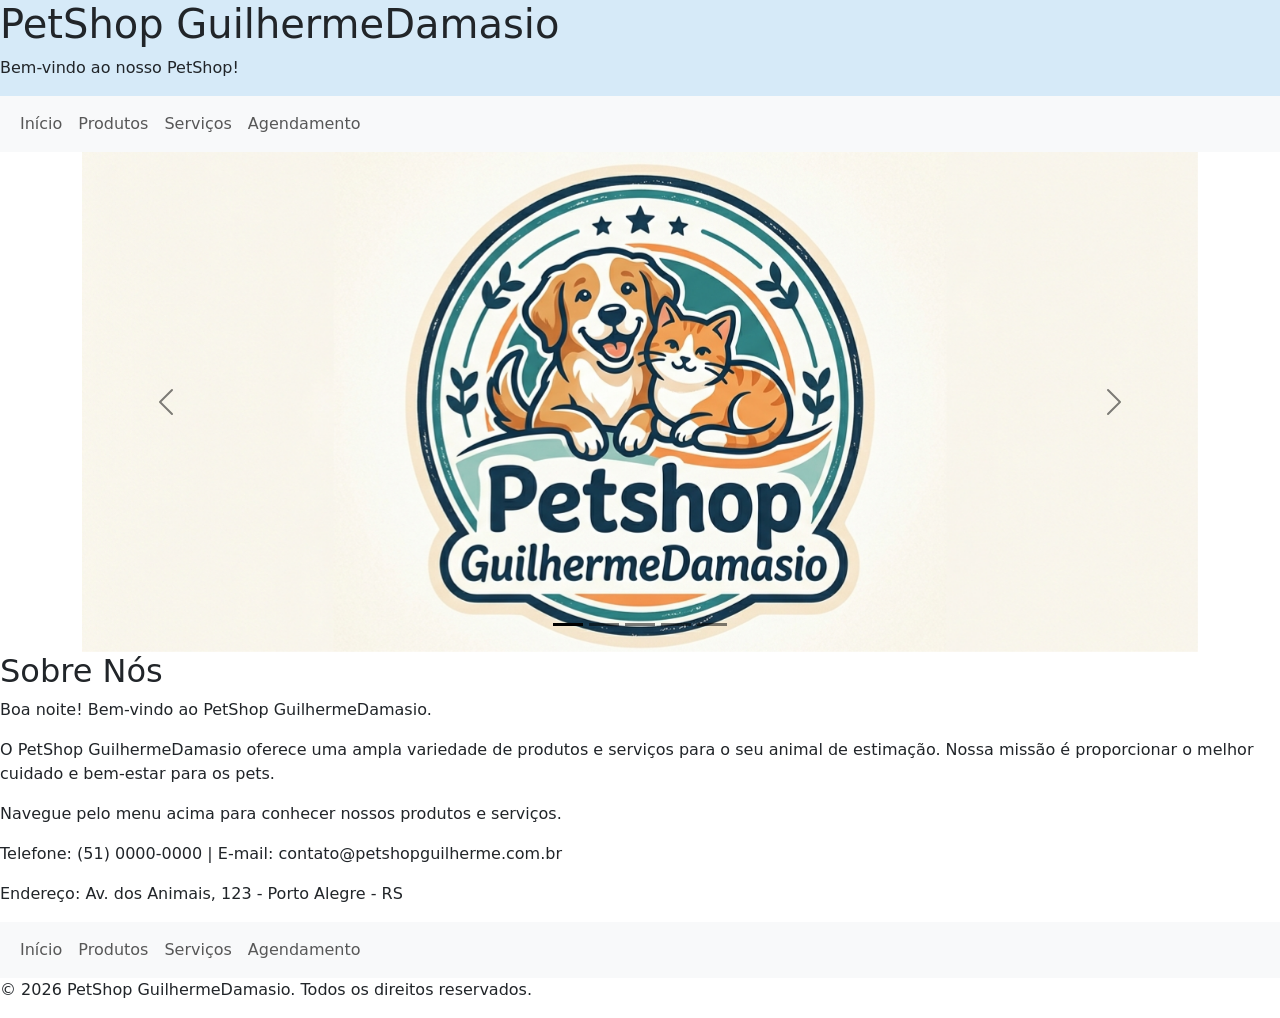
<file: index.html>
<!DOCTYPE html>
<html lang="pt-br">
<head>
    <meta charset="UTF-8">
    <meta name="viewport" content="width=device-width, initial-scale=1.0">
    <title>PetShop GuilhermeDamasio</title>
    <link href="https://cdn.jsdelivr.net/npm/bootstrap@5.3.3/dist/css/bootstrap.min.css" rel="stylesheet">
    <link rel="stylesheet" href="style.css">
</head>
<body>
<header>
    <h1>PetShop GuilhermeDamasio</h1>
    <p>Bem-vindo ao nosso PetShop!</p>
<nav class="navbar navbar-expand-lg navbar-light bg-light">
    <div class="container-fluid">
        <ul class="navbar-nav">
            <li class="nav-item"><a class="nav-link" href="index.html">Início</a></li>
            <li class="nav-item"><a class="nav-link" href="produtos.html">Produtos</a></li>
            <li class="nav-item"><a class="nav-link" href="servicos.html">Serviços</a></li>
            <li class="nav-item"><a class="nav-link" href="agendamento.html">Agendamento</a></li>
        </ul>
    </div>
</nav>
</header>

<main>
    <!-- Carrossel de imagens com produtos em destaque -->
    <div class="container">
    <div id="carrosselPetshop" class="carousel slide carousel-dark" data-bs-ride="carousel">
        <button class="carousel-control-prev" type="button" data-bs-target="#carrosselPetshop" data-bs-slide="prev">
        <span class="carousel-control-prev-icon" aria-hidden="true"></span>
        <span class="visually-hidden">Anterior</span>
        </button>
        <button class="carousel-control-next" type="button" data-bs-target="#carrosselPetshop" data-bs-slide="next">
        <span class="carousel-control-next-icon" aria-hidden="true"></span>
        <span class="visually-hidden">Próximo</span>
        </button>
        <div class="carousel-indicators">
        <button type="button" data-bs-target="#carrosselPetshop" data-bs-slide-to="0" class="active" aria-label="Slide 1"></button>
        <button type="button" data-bs-target="#carrosselPetshop" data-bs-slide-to="1" aria-label="Slide 2"></button>
        <button type="button" data-bs-target="#carrosselPetshop" data-bs-slide-to="2" aria-label="Slide 3"></button>
        <button type="button" data-bs-target="#carrosselPetshop" data-bs-slide-to="3" aria-label="Slide 4"></button>
        <button type="button" data-bs-target="#carrosselPetshop" data-bs-slide-to="4" aria-label="Slide 5"></button>
        </div>
        <div class="carousel-inner">
            <div class="carousel-item active">
                <img src="imagens/logo_petshop.jpg" class="d-block w-100" alt="Logo do PetShop">
            </div>
            <div class="carousel-item">
                <img src="imagens/cachorro_feliz.png" class="d-block w-100" alt="Imagem de um cachorro abraçando uma criança">
            </div>
            <div class="carousel-item">
                <img src="imagens/cachorro_feliz_2.png" class="d-block w-100" alt="Imagem de um cachorro sorrindo">
            </div>
            <div class="carousel-item">
                <img src="imagens/cachorro_banho.png" class="d-block w-100" alt="Imagem de um cachorro recebendo um banho">
            </div>
            <div class="carousel-item">
                <img src="imagens/cachorro_banho_2.png" class="d-block w-100" alt="Imagem de um cachorro recebendo um banho">
            </div>
        </div>
    </div>
    </div>

<section>
     <!-- Seção de apresentação do petshop, com saudação dinâmica via JavaScript -->
    <h2>Sobre Nós</h2>
    <p id="saudacao"></p>
    <p>O PetShop GuilhermeDamasio oferece uma ampla variedade de produtos e serviços para o seu animal de estimação. Nossa missão é proporcionar o melhor cuidado e bem-estar para os pets.</p>
    <p>Navegue pelo menu acima para conhecer nossos produtos e serviços.</p>
</section>
</main>
<footer>
    <p>Telefone: (51) 0000-0000 | E-mail: contato@petshopguilherme.com.br</p>
    <p>Endereço: Av. dos Animais, 123 - Porto Alegre - RS</p>
<nav class="navbar navbar-expand-lg navbar-light bg-light">
    <div class="container-fluid">
        <ul class="navbar-nav">
            <li class="nav-item"><a class="nav-link" href="index.html">Início</a></li>
            <li class="nav-item"><a class="nav-link" href="produtos.html">Produtos</a></li>
            <li class="nav-item"><a class="nav-link" href="servicos.html">Serviços</a></li>
            <li class="nav-item"><a class="nav-link" href="agendamento.html">Agendamento</a></li>
        </ul>
    </div>
</nav>
    <p>&copy; 2026 PetShop GuilhermeDamasio. Todos os direitos reservados.</p>

</footer>
<script src="https://cdn.jsdelivr.net/npm/bootstrap@5.3.3/dist/js/bootstrap.bundle.min.js"></script>
<script src="script.js"></script>
</body>
</html>
</file>
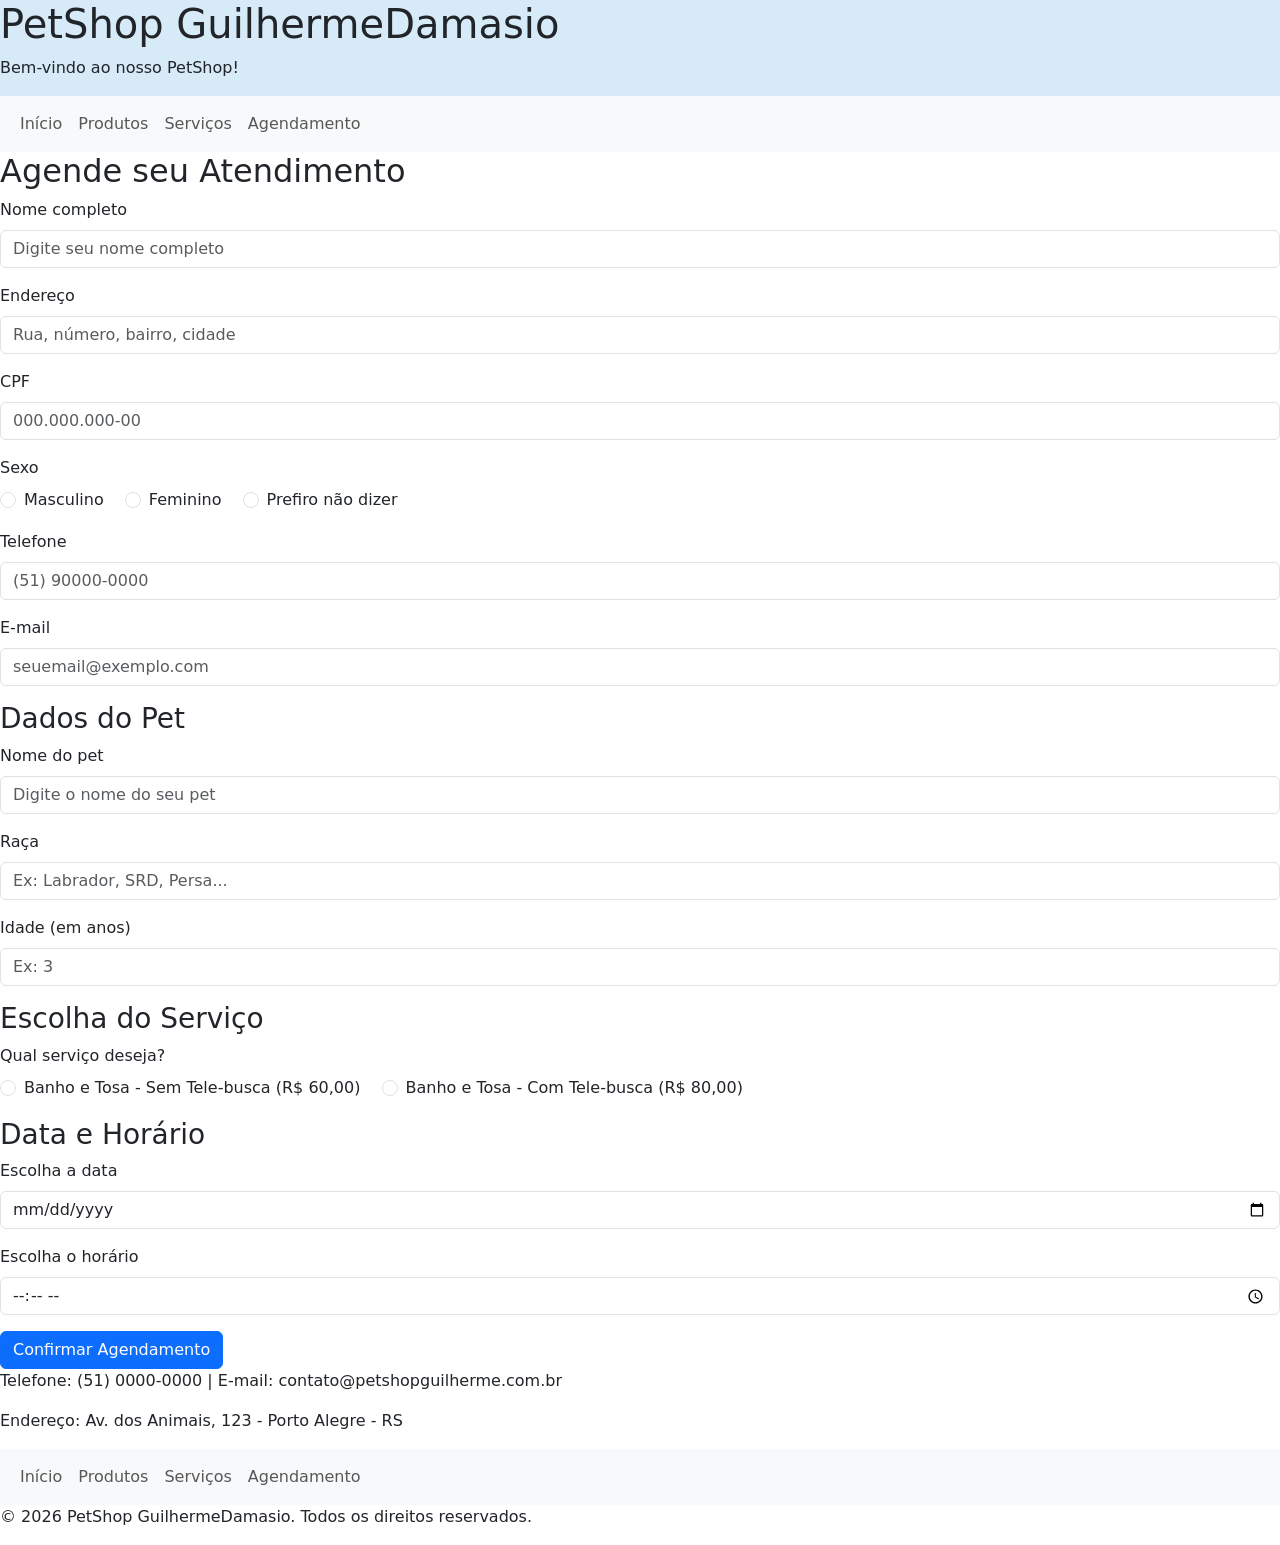
<file: agendamento.html>
<!DOCTYPE html>
<html lang="pt-br">

<head>
    <meta charset="UTF-8">
    <meta name="viewport" content="width=device-width, initial-scale=1.0">
    <title>PetShop GuilhermeDamasio - Agendamento</title>
    <link href="https://cdn.jsdelivr.net/npm/bootstrap@5.3.3/dist/css/bootstrap.min.css" rel="stylesheet">
    <link rel="stylesheet" href="style.css">
</head>

<body>
    <header>
        <h1>PetShop GuilhermeDamasio</h1>
        <p>Bem-vindo ao nosso PetShop!</p>
        <nav class="navbar navbar-expand-lg navbar-light bg-light">
            <div class="container-fluid">
                <ul class="navbar-nav">
                    <li class="nav-item"><a class="nav-link" href="index.html">Início</a></li>
                    <li class="nav-item"><a class="nav-link" href="produtos.html">Produtos</a></li>
                    <li class="nav-item"><a class="nav-link" href="servicos.html">Serviços</a></li>
                    <li class="nav-item"><a class="nav-link" href="agendamento.html">Agendamento</a></li>
                </ul>
            </div>
        </nav>
    </header>

    <main>
        <h2>Agende seu Atendimento</h2>
        <form>
            <!-- Dados de identificação do cliente -->
            <div class="mb-3">
                <label for="nomeCliente" class="form-label">Nome completo</label>
                <input type="text" class="form-control" id="nomeCliente" name="nomeCliente"
                    placeholder="Digite seu nome completo" required>
            </div>

            <div class="mb-3">
                <label for="enderecoCliente" class="form-label">Endereço</label>
                <input type="text" class="form-control" id="enderecoCliente" name="enderecoCliente"
                    placeholder="Rua, número, bairro, cidade" required>
            </div>

            <div class="mb-3">
                <label for="cpfCliente" class="form-label">CPF</label>
                <input type="text" class="form-control" id="cpfCliente" name="cpfCliente" placeholder="000.000.000-00"
                    required>
            </div>

            <div class="mb-3">
                <label class="form-label d-block">Sexo</label>

                <div class="form-check form-check-inline">
                    <input class="form-check-input" type="radio" name="sexoCliente" id="sexoMasculino" value="masculino"
                        required>
                    <label class="form-check-label" for="sexoMasculino">Masculino</label>
                </div>

                <div class="form-check form-check-inline">
                    <input class="form-check-input" type="radio" name="sexoCliente" id="sexoFeminino" value="feminino">
                    <label class="form-check-label" for="sexoFeminino">Feminino</label>
                </div>

                <div class="form-check form-check-inline">
                    <input class="form-check-input" type="radio" name="sexoCliente" id="sexoOutro" value="outro">
                    <label class="form-check-label" for="sexoOutro">Prefiro não dizer</label>
                </div>
            </div>

            <div class="mb-3">
                <label for="telefoneCliente" class="form-label">Telefone</label>
                <input type="tel" class="form-control" id="telefoneCliente" name="telefoneCliente"
                    placeholder="(51) 90000-0000" pattern="\(\d{2}\) \d{4,5}-\d{4}" maxlength="15" required>
            </div>

            <div class="mb-3">
                <label for="emailCliente" class="form-label">E-mail</label>
                <input type="email" class="form-control" id="emailCliente" name="emailCliente"
                    placeholder="seuemail@exemplo.com" required>
            </div>
            <!-- Dados do pet -->
            <h3>Dados do Pet</h3>

            <div class="mb-3">
                <label for="nomePet" class="form-label">Nome do pet</label>
                <input type="text" class="form-control" id="nomePet" name="nomePet"
                    placeholder="Digite o nome do seu pet" required>
            </div>

            <div class="mb-3">
                <label for="racaPet" class="form-label">Raça</label>
                <input type="text" class="form-control" id="racaPet" name="racaPet"
                    placeholder="Ex: Labrador, SRD, Persa..." required>
            </div>

            <div class="mb-3">
                <label for="idadePet" class="form-label">Idade (em anos)</label>
                <input type="number" class="form-control" id="idadePet" name="idadePet" min="0" max="30"
                    placeholder="Ex: 3" required>
            </div>
            <!-- Escolha do serviço (com ou sem tele-busca) -->
            <h3>Escolha do Serviço</h3>

            <div class="mb-3">
                <label class="form-label d-block">Qual serviço deseja?</label>

                <div class="form-check form-check-inline">
                    <input class="form-check-input" type="radio" name="tipoServico" id="servicoSemTelebusca"
                        value="sem-telebusca" required>
                    <label class="form-check-label" for="servicoSemTelebusca">Banho e Tosa - Sem Tele-busca (R$
                        60,00)</label>
                </div>

                <div class="form-check form-check-inline">
                    <input class="form-check-input" type="radio" name="tipoServico" id="servicoComTelebusca"
                        value="com-telebusca">
                    <label class="form-check-label" for="servicoComTelebusca">Banho e Tosa - Com Tele-busca (R$
                        80,00)</label>
                </div>
            </div>
            <!-- Data e horário do agendamento -->
            <h3>Data e Horário</h3>

            <div class="mb-3">
                <label for="dataAgendamento" class="form-label">Escolha a data</label>
                <input type="date" class="form-control" id="dataAgendamento" name="dataAgendamento" required>
            </div>

            <div class="mb-3">
                <label for="horaAgendamento" class="form-label">Escolha o horário</label>
                <input type="time" class="form-control" id="horaAgendamento" name="horaAgendamento" required>
            </div>
            <button type="submit" class="btn btn-primary">Confirmar Agendamento</button>
        </form>
    </main>
    <footer>
        <p>Telefone: (51) 0000-0000 | E-mail: contato@petshopguilherme.com.br</p>
        <p>Endereço: Av. dos Animais, 123 - Porto Alegre - RS</p>
        <nav class="navbar navbar-expand-lg navbar-light bg-light">
            <div class="container-fluid">
                <ul class="navbar-nav">
                    <li class="nav-item"><a class="nav-link" href="index.html">Início</a></li>
                    <li class="nav-item"><a class="nav-link" href="produtos.html">Produtos</a></li>
                    <li class="nav-item"><a class="nav-link" href="servicos.html">Serviços</a></li>
                    <li class="nav-item"><a class="nav-link" href="agendamento.html">Agendamento</a></li>
                </ul>
            </div>
        </nav>
        <p>&copy; 2026 PetShop GuilhermeDamasio. Todos os direitos reservados.</p>
    </footer>
    <script src="https://cdn.jsdelivr.net/npm/bootstrap@5.3.3/dist/js/bootstrap.bundle.min.js"></script>
    <script src="script.js"></script>
</body>

</html>
</file>
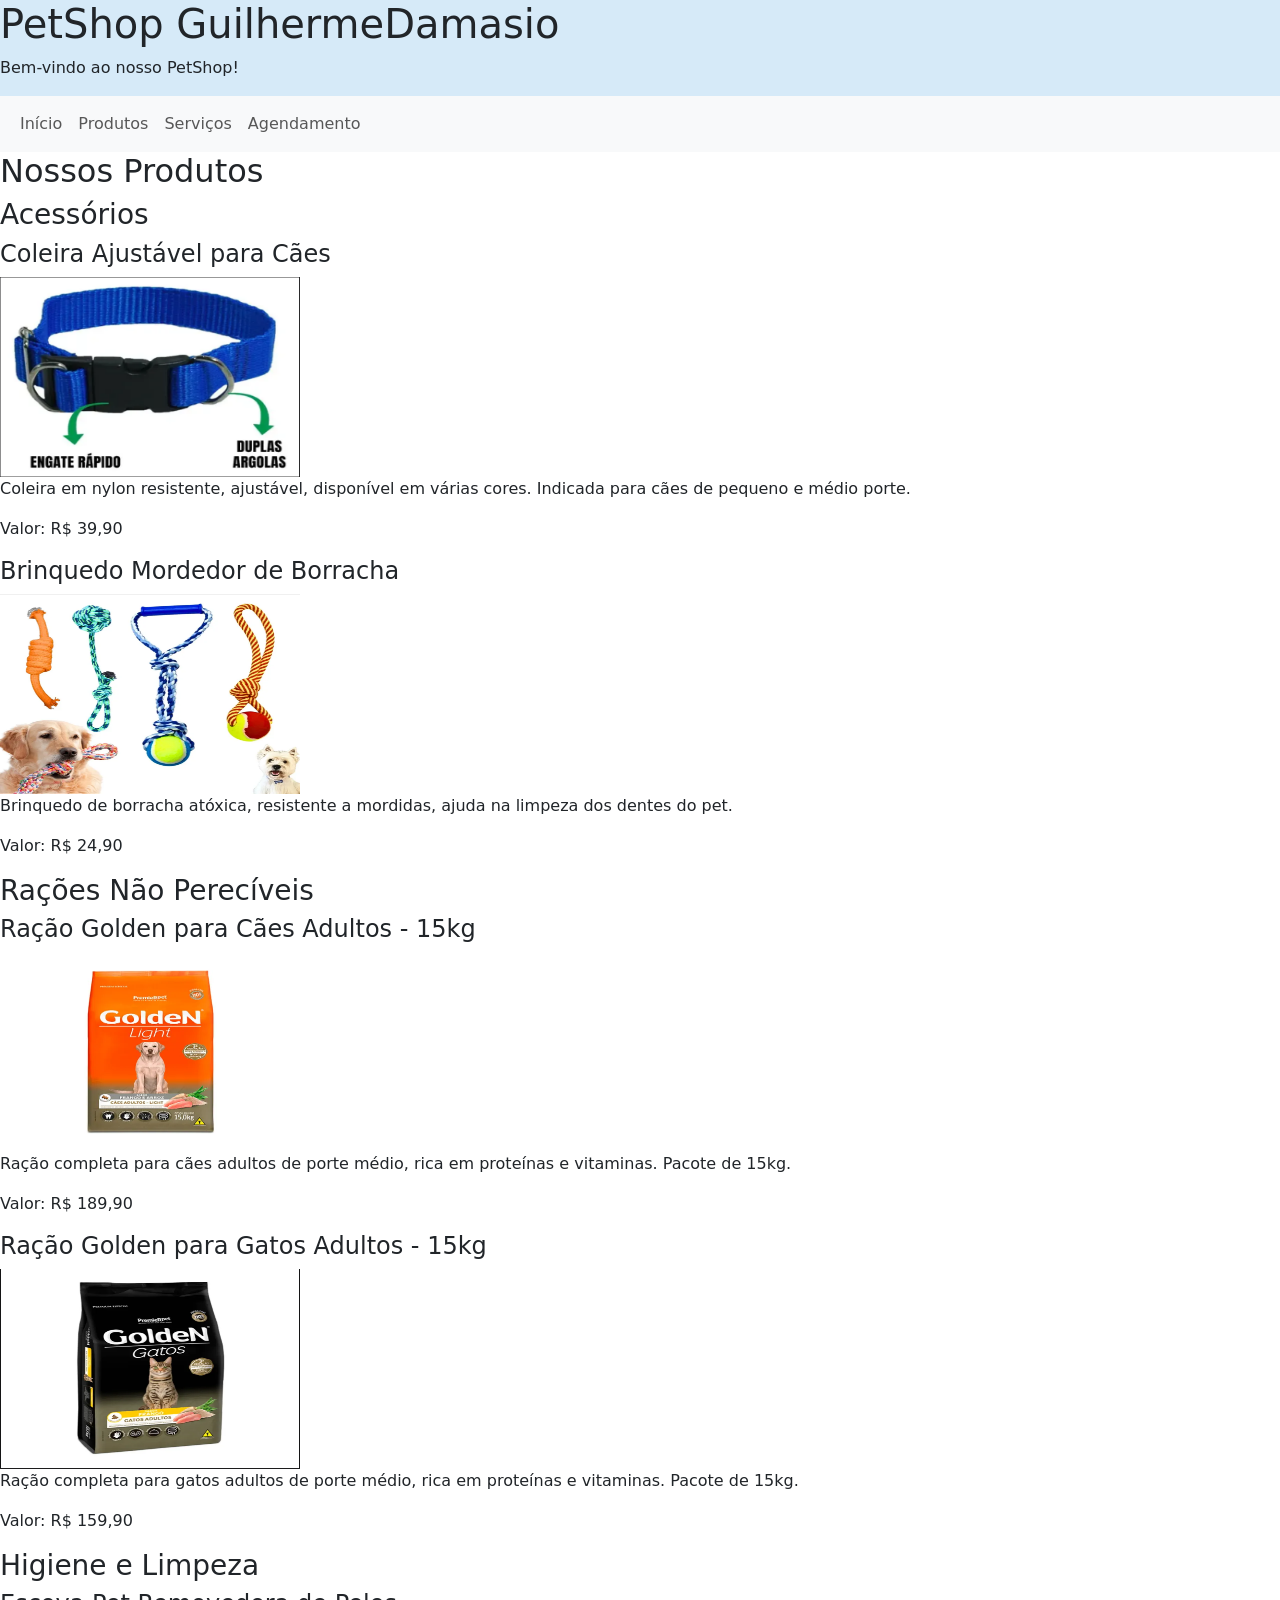
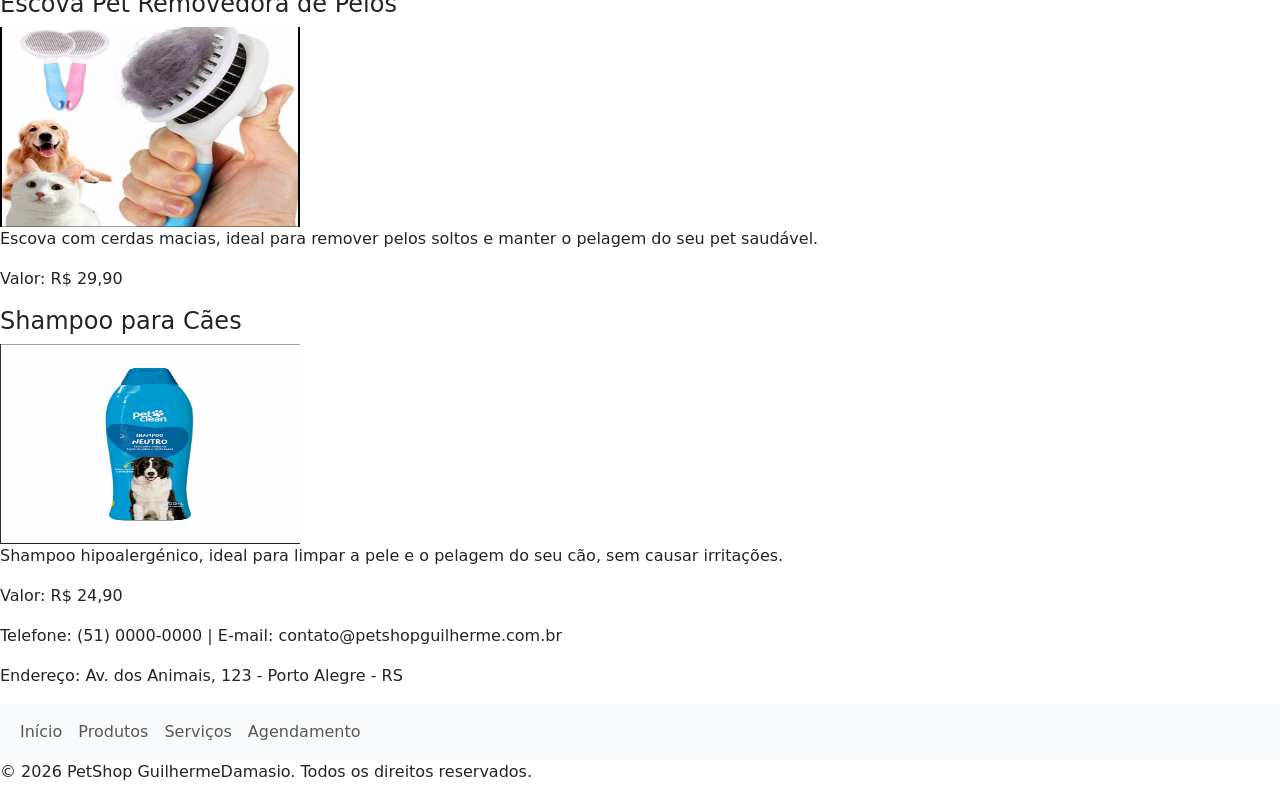
<file: produtos.html>
<!DOCTYPE html>
<html lang="pt-br">
<head>
    <meta charset="UTF-8">
    <meta name="viewport" content="width=device-width, initial-scale=1.0">
    <title>PetShop GuilhermeDamasio</title>
    <link href="https://cdn.jsdelivr.net/npm/bootstrap@5.3.3/dist/css/bootstrap.min.css" rel="stylesheet">
    <link rel="stylesheet" href="style.css">
</head>
<body>
<header>
    <h1>PetShop GuilhermeDamasio</h1>
    <p>Bem-vindo ao nosso PetShop!</p>
<nav class="navbar navbar-expand-lg navbar-light bg-light">
    <div class="container-fluid">
        <ul class="navbar-nav">
            <li class="nav-item"><a class="nav-link" href="index.html">Início</a></li>
            <li class="nav-item"><a class="nav-link" href="produtos.html">Produtos</a></li>
            <li class="nav-item"><a class="nav-link" href="servicos.html">Serviços</a></li>
            <li class="nav-item"><a class="nav-link" href="agendamento.html">Agendamento</a></li>
        </ul>
    </div>
</nav>
</header>

<main>
    <h2>Nossos Produtos</h2>

<section>
    <h3>Acessórios</h3>
    <!--Produtos disponiveis (Acessórios e brinquedos)-->

    <article>
        <h4>Coleira Ajustável para Cães</h4>
        <img src="imagens/coleira.png" alt="Coleira ajustável para cães" width="300" height="200">
        <p>Coleira em nylon resistente, ajustável, disponível em várias cores. Indicada para cães de pequeno e médio porte.</p>
        <p>Valor: R$ 39,90</p>
    </article>

    <article>
        <h4>Brinquedo Mordedor de Borracha</h4>
        <img src="imagens/mordedor.png" alt="Brinquedo mordedor de borracha" width="300" height="200">
        <p>Brinquedo de borracha atóxica, resistente a mordidas, ajuda na limpeza dos dentes do pet.</p>
        <p>Valor: R$ 24,90</p>
    </article>
</section>

<section>
    <h3>Rações Não Perecíveis</h3>
    <!--Produtos disponiveis (Rações não perecíveis)-->

    <article>
        <h4>Ração Golden para Cães Adultos - 15kg</h4>
        <img src="imagens/racao_cao.png" alt="Ração para cães adultos 15kg" width="300" height="200">
        <p>Ração completa para cães adultos de porte médio, rica em proteínas e vitaminas. Pacote de 15kg.</p>
        <p>Valor: R$ 189,90</p>
    </article>

    <article>
        <h4>Ração Golden para Gatos Adultos - 15kg</h4>
        <img src="imagens/racao_gato.png" alt="Ração para gatos adultos 15kg" width="300" height="200">
        <p>Ração completa para gatos adultos de porte médio, rica em proteínas e vitaminas. Pacote de 15kg.</p>
        <p>Valor: R$ 159,90</p>
    </article>
</section>

<section>
    <h3>Higiene e Limpeza</h3>
    <!--Produtos disponiveis (Higiene e Limpeza)-->

    <article>
        <h4>Escova Pet Removedora de Pelos</h4>
        <img src="imagens/escova_pelo.png" alt="Escova pet removedora de pelos" width="300" height="200">
        <p>Escova com cerdas macias, ideal para remover pelos soltos e manter o pelagem do seu pet saudável.</p>
        <p>Valor: R$ 29,90</p>
    </article>

    <article>
        <h4>Shampoo para Cães</h4>
        <img src="imagens/shampoo_cao.png" alt="Shampoo para cães" width="300" height="200">
        <p>Shampoo hipoalergénico, ideal para limpar a pele e o pelagem do seu cão, sem causar irritações.</p>
        <p>Valor: R$ 24,90</p>
    </article>
</section>
</main>
<footer>
    <p>Telefone: (51) 0000-0000 | E-mail: contato@petshopguilherme.com.br</p>
    <p>Endereço: Av. dos Animais, 123 - Porto Alegre - RS</p>
<nav class="navbar navbar-expand-lg navbar-light bg-light">
    <div class="container-fluid">
        <ul class="navbar-nav">
            <li class="nav-item"><a class="nav-link" href="index.html">Início</a></li>
            <li class="nav-item"><a class="nav-link" href="produtos.html">Produtos</a></li>
            <li class="nav-item"><a class="nav-link" href="servicos.html">Serviços</a></li>
            <li class="nav-item"><a class="nav-link" href="agendamento.html">Agendamento</a></li>
        </ul>
    </div>
</nav>
    <p>&copy; 2026 PetShop GuilhermeDamasio. Todos os direitos reservados.</p>
</footer>
<script src="https://cdn.jsdelivr.net/npm/bootstrap@5.3.3/dist/js/bootstrap.bundle.min.js"></script>
<script src="script.js"></script>
</body>
</html>
</file>
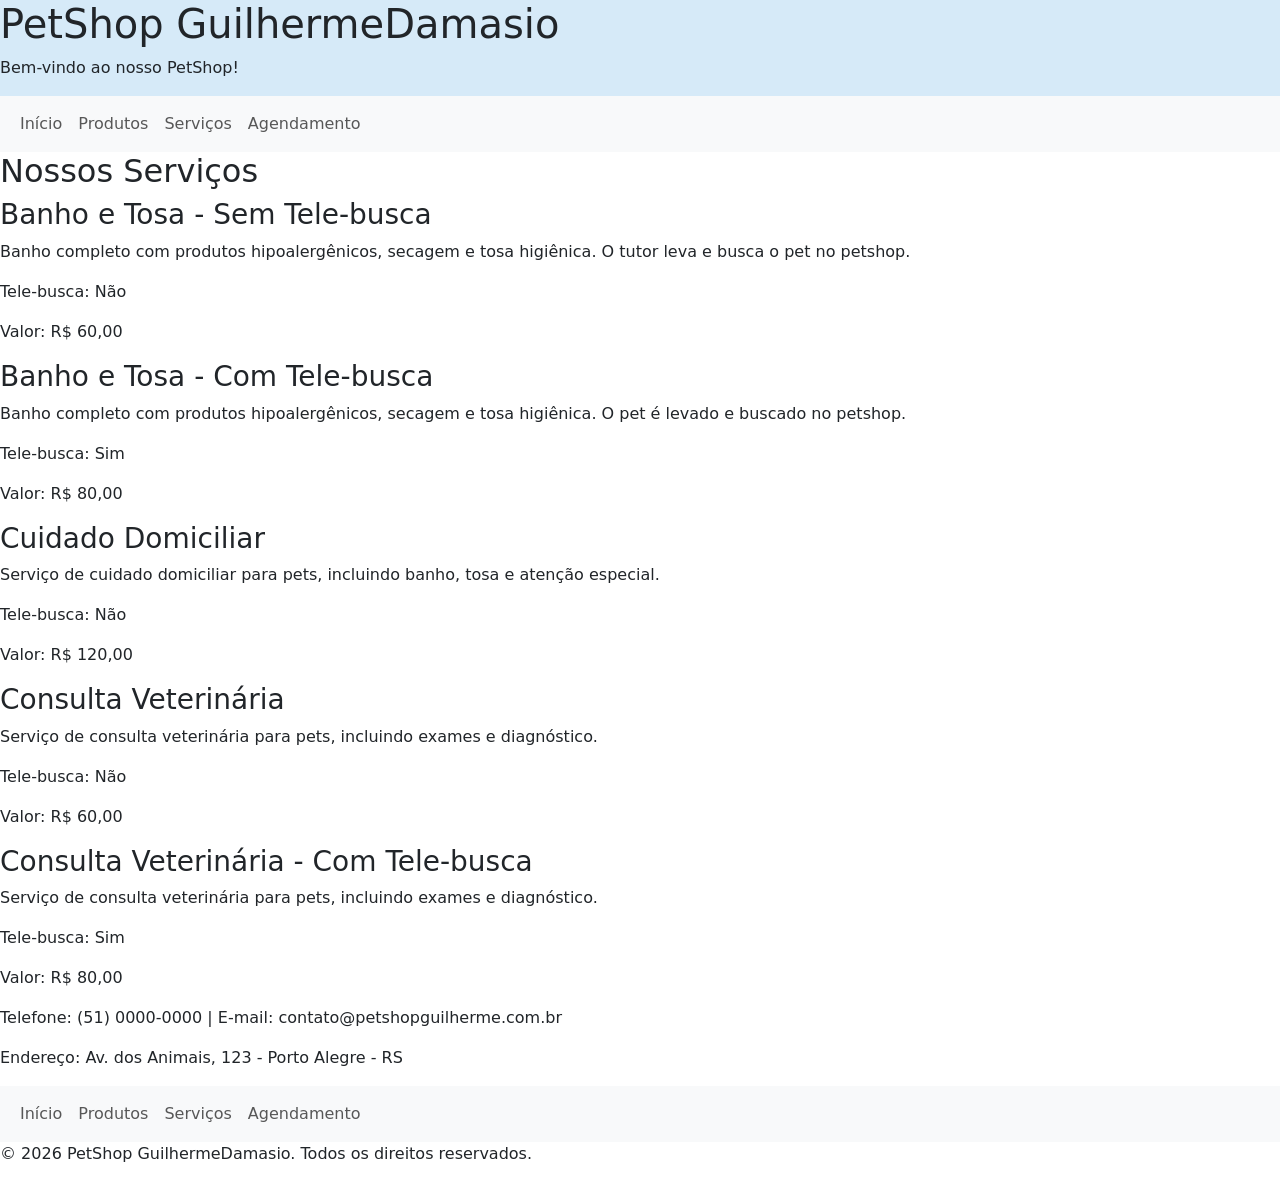
<file: servicos.html>
<!DOCTYPE html>
<html lang="pt-br">
<head>
    <meta charset="UTF-8">
    <meta name="viewport" content="width=device-width, initial-scale=1.0">
    <title>PetShop GuilhermeDamasio</title>
    <link href="https://cdn.jsdelivr.net/npm/bootstrap@5.3.3/dist/css/bootstrap.min.css" rel="stylesheet">
    <link rel="stylesheet" href="style.css">
</head>
<body>
<header>
    <h1>PetShop GuilhermeDamasio</h1>
    <p>Bem-vindo ao nosso PetShop!</p>
<nav class="navbar navbar-expand-lg navbar-light bg-light">
    <div class="container-fluid">
        <ul class="navbar-nav">
            <li class="nav-item"><a class="nav-link" href="index.html">Início</a></li>
            <li class="nav-item"><a class="nav-link" href="produtos.html">Produtos</a></li>
            <li class="nav-item"><a class="nav-link" href="servicos.html">Serviços</a></li>
            <li class="nav-item"><a class="nav-link" href="agendamento.html">Agendamento</a></li>

        </ul>
    </div>
</nav>
</header>

<main>
    <h2>Nossos Serviços</h2>
    <!--Serviços disponiveis (banho e tosa)-->
    <article>
        <h3>Banho e Tosa - Sem Tele-busca</h3>
        <p>Banho completo com produtos hipoalergênicos, secagem e tosa higiênica. O tutor leva e busca o pet no petshop.</p>
        <p>Tele-busca: Não</p>
        <p>Valor: R$ 60,00</p>
    </article>
    <article>
        <h3>Banho e Tosa - Com Tele-busca</h3>
        <p>Banho completo com produtos hipoalergênicos, secagem e tosa higiênica. O pet é levado e buscado no petshop.</p>
        <p>Tele-busca: Sim</p>
        <p>Valor: R$ 80,00</p>
    </article>
    <!--Serviços disponiveis (cuidado domiciliar e consulta veterinária)-->
    <article>
        <h3>Cuidado Domiciliar</h3>
        <p>Serviço de cuidado domiciliar para pets, incluindo banho, tosa e atenção especial.</p>
        <p>Tele-busca: Não</p>
        <p>Valor: R$ 120,00</p>
    </article>
    <article>
        <h3>Consulta Veterinária</h3>
        <p>Serviço de consulta veterinária para pets, incluindo exames e diagnóstico.</p>
        <p>Tele-busca: Não</p>
        <p>Valor: R$ 60,00</p>
    </article>
        <article>
        <h3>Consulta Veterinária - Com Tele-busca</h3>
        <p>Serviço de consulta veterinária para pets, incluindo exames e diagnóstico.</p>
        <p>Tele-busca: Sim</p>
        <p>Valor: R$ 80,00</p>
    </article>
</main>
<footer>
    <p>Telefone: (51) 0000-0000 | E-mail: contato@petshopguilherme.com.br</p>
    <p>Endereço: Av. dos Animais, 123 - Porto Alegre - RS</p>
<nav class="navbar navbar-expand-lg navbar-light bg-light">
    <div class="container-fluid">
        <ul class="navbar-nav">
            <li class="nav-item"><a class="nav-link" href="index.html">Início</a></li>
            <li class="nav-item"><a class="nav-link" href="produtos.html">Produtos</a></li>
            <li class="nav-item"><a class="nav-link" href="servicos.html">Serviços</a></li>
            <li class="nav-item"><a class="nav-link" href="agendamento.html">Agendamento</a></li>

        </ul>
    </div>
</nav>
    <p>&copy; 2026 PetShop GuilhermeDamasio. Todos os direitos reservados.</p>
</footer>
<script src="https://cdn.jsdelivr.net/npm/bootstrap@5.3.3/dist/js/bootstrap.bundle.min.js"></script>
<script src="script.js"></script>
</body>
</html>
</file>
<file: style.css>
/* Cor de fundo do cabeçalho do site */
header {
    background-color: #d6eaf8;
}
/* Ajusta o tamanho das imagens do carrossel para não ficarem gigantes */
.carousel-item img {
    height: 500px;
    object-fit: cover;
}
</file>
